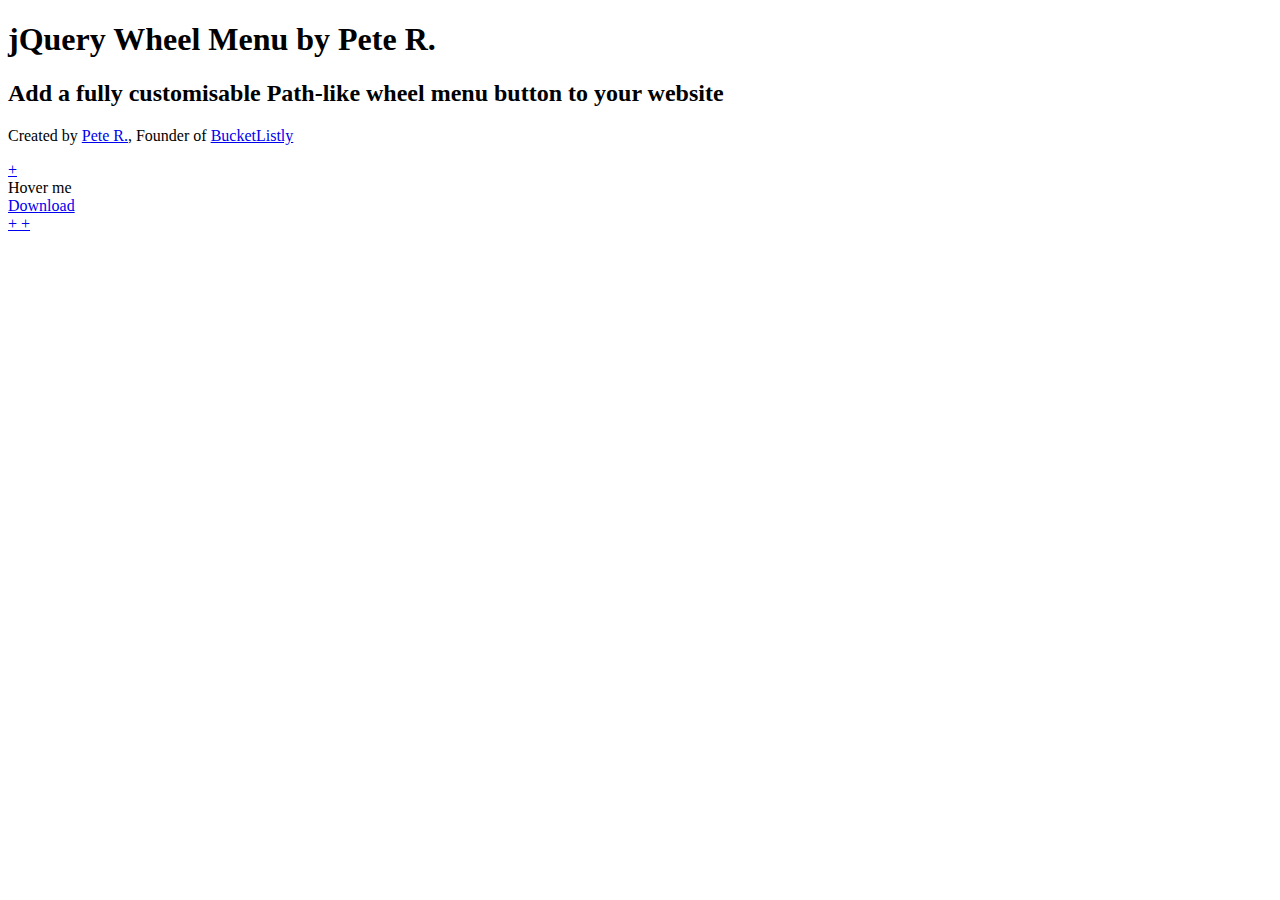
<file: jQuery-Plugin-For-Path-like-Wheel-Menu-Button-Wheel-Menu/index.html>
<!doctype html>
<html>
<head>
<meta charset="utf-8">
<title>jQuery Wheel Menu Plugin Demo</title>
<meta name="title" content="jQuery Wheel Menu by Pete R. | The Pete Design" />
<link href='http://fonts.googleapis.com/css?family=Open+Sans:700' rel='stylesheet' type='text/css'>
<script src="http://ajax.googleapis.com/ajax/libs/jquery/1.10.2/jquery.min.js"></script>
<script type="text/javascript" src="jquery.wheelmenu.js"></script>
<link rel="stylesheet" type="text/css" href="wheelmenu.css" />
<script>
	  $(document).ready(function(){
			$(".wheel-button").wheelmenu({
        trigger: "hover",
        animation: "fly",
        animationSpeed: "fast"
      });
		});

	</script>
</head>
<body>
<div class="wrapper">
<h1>jQuery Wheel Menu by Pete R.</h1>
<h2>Add a fully customisable Path-like wheel menu button to your website</h2>
<div class="jquery-script-ads" align="center"><script type="text/javascript"><!--
google_ad_client = "ca-pub-2783044520727903";
/* jQuery_demo */
google_ad_slot = "2780937993";
google_ad_width = 728;
google_ad_height = 90;
//-->
</script>
<script type="text/javascript"
src="http://pagead2.googlesyndication.com/pagead/show_ads.js">
</script></div>
<p class="credit">Created by <a href="http://www.thepetedesign.com">Pete R.</a>, Founder of <a href="http://www.bucketlistly.com" target="_blank">BucketListly</a></p>
<div class="main"> <a href="#wheel" class="wheel-button"> <span>+</span> </a>
<div class="pointer">Hover me</div>
<ul id="wheel"  data-angle="all">
<li class="item"><a href="#home">A</a></li>
<li class="item"><a href="#home">B</a></li>
<li class="item"><a href="#home">C</a></li>
<li class="item"><a href="#home">D</a></li>
<li class="item"><a href="#home">E</a></li>
<li class="item"><a href="#home">F</a></li>
<li class="item"><a href="#home">G</a></li>
<li class="item"><a href="#home">H</a></li>
<li class="item"><a href="#home">I</a></li>
<li class="item"><a href="#home">J</a></li>
</ul>
<div class="btns"> <a class="reload btn" href="http://www.jqueryscript.net/menu/jQuery-Plugin-For-Path-like-Wheel-Menu-Button-Wheel-Menu.html">Download</a> </div>
<a href="#wheel2" class="wheel-button ne"> <span>+</span> </a>
<ul id="wheel2" data-angle="NE" class="wheel">
<li class="item"><a href="#home">A</a></li>
<li class="item"><a href="#home">B</a></li>
<li class="item"><a href="#home">C</a></li>
<li class="item"><a href="#home">D</a></li>
</ul>
<a href="#wheel3" class="wheel-button nw"> <span>+</span> </a>
<ul id="wheel3" data-angle="NW" class="wheel">
<li class="item"><a href="#home">A</a></li>
<li class="item"><a href="#home">B</a></li>
<li class="item"><a href="#home">C</a></li>
<li class="item"><a href="#home">D</a></li>
</ul>
</div>
</div>
<script type="text/javascript">

  var _gaq = _gaq || [];
  _gaq.push(['_setAccount', 'UA-36251023-1']);
  _gaq.push(['_setDomainName', 'jqueryscript.net']);
  _gaq.push(['_trackPageview']);

  (function() {
    var ga = document.createElement('script'); ga.type = 'text/javascript'; ga.async = true;
    ga.src = ('https:' == document.location.protocol ? 'https://ssl' : 'http://www') + '.google-analytics.com/ga.js';
    var s = document.getElementsByTagName('script')[0]; s.parentNode.insertBefore(ga, s);
  })();

</script>
</body>
</html>
</file>
<file: jQuery-Plugin-For-Path-like-Wheel-Menu-Button-Wheel-Menu/wheelmenu.css>
/* Required Stylesheets */
.wheel-button {
position: relative;
}
.wheel {
margin: 0;
padding: 0;
list-style: none;
width: 200px; /* this will determine the diameter of the circle  */
height: 200px; /* this will determine the diameter of the circle  */
visibility: hidden;
position: relative;
display: none;
}
.wheel li {
overflow: hidden;
float: left;
}
.wheel li a {
display: block;
}
</file>
